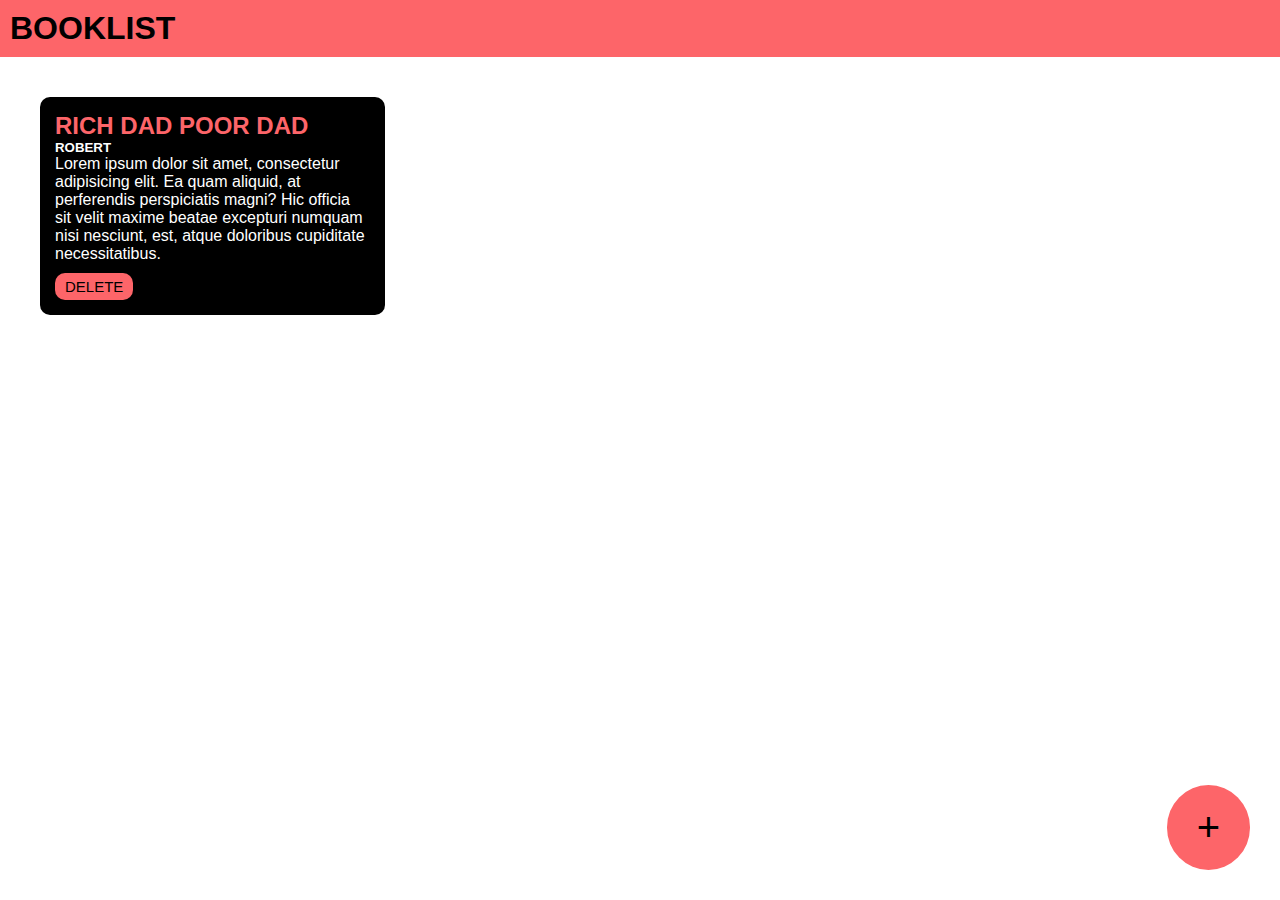
<file: booklist/index.html>
<!DOCTYPE html>
<html lang="en">
<head>
    <meta charset="UTF-8">
    <meta name="viewport" content="width=device-width, initial-scale=1.0">
    <title>BOOKLIST</title>
    <link rel="stylesheet" href="style.css">
</head>
<body>
    <div class="navbar">
        <h1>BOOKLIST</h1>
       
    </div>
    <div class="container">
        <div class="book-container">
            <h2>RICH DAD POOR DAD</h2>
            <h5>ROBERT</h5>
             <p>Lorem ipsum dolor sit amet, consectetur adipisicing elit. Ea quam aliquid, at perferendis perspiciatis magni? Hic officia sit velit maxime beatae excepturi numquam nisi nesciunt, est, atque doloribus cupiditate necessitatibus.</P>
             <button onclick="deletebook(event)">DELETE</button>
        </div>

    </div>
    <div class="overlay"></div>
    <div class="popup-box">
        <h2>ADD NEW BOOK</h2>
        <form>
        <input type="text" placeholder="Book Title" id="book-title-input">
        <input type="text" placeholder="Book Author" id="book-author-input">
        <textarea placeholder="short Description" id="book-description-input"></textarea>
        <button id="cancel-popup">cancel</button>
        <button id="ADD-BOOK">ADD</button>
        </form>
    </div>
    <button class="add-button" id="add-popup-button">+</button>
</body>
<script src="script.js"></script>
</html>
</file>
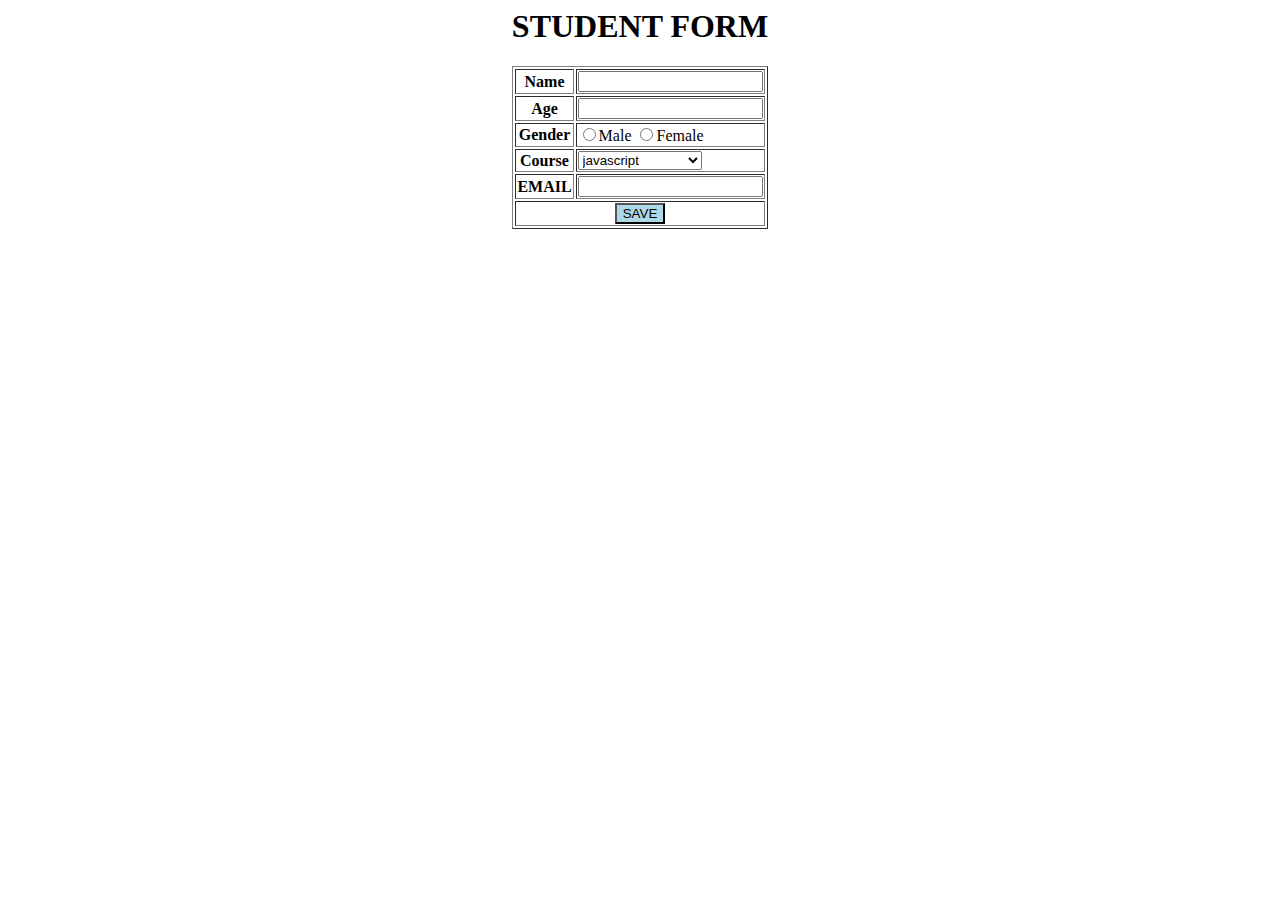
<file: studentform.html>
<html>
    <head>
        <title>
            STUDENT FORM
        </title>
    </head>
    <BODY>
        <h1 align="center">STUDENT FORM</h1>
        <table  border="1" align="center">
                <tr>
                    <th>Name</th>
                    <td><input id="name" type="text" name="name" required></td>
                </tr>
                <tr>
                    <th>Age</th>
                    <td><input id="age" type="number" name="age" required></td>
                </tr>
                <tr>
                    <th>Gender</th>
                    <td>
                        <input type="radio" name="gender" value="male">Male
                        <input type="radio"name="gender" value="female">Female
                    </td>
                </tr>
                <tr>
                    <th>Course</th>
                    <td>
                        <select id="course" name="course">
                            <option value="Javascript">javascript</option>
                            <option value="REACT">react</option>
                            <option value="PYTHON">python</option>
                            <option value="ML">machine learning</option>
                        </select>
                    </td>
                </tr>
                <tr>
                    <th>EMAIL</th>
                    <td>
                        <input type="email" id="email" name="email" required>
                    </td>
                </tr>
                <tr>
                    <td colspan="2" align="center" ><button id="savedetails" onclick="savechanges()" style="background-color: lightblue;">SAVE</button></td>
                </tr>
        </table>
        <br><br>
        <table id="table2" border="1" align="center" style="display:none;">
            <tr>
                <th>Name</th>
                <th>Age</th>
                <th>Gender</th>
                <th>Course</th>
                <th>Email</th>
                <th>Action</th>
            </tr>
        </table>
    </BODY>
    <script>
    var doc=document.getElementById("savedetails");
    function savechanges(){
        var name=document.getElementById("name");
        var age=document.getElementById("age");
        var course=document.getElementById("course");
        var email=document.getElementById("email");
        var gen=document.querySelector("input[name='gender']:checked");
        var tab=document.getElementById("table2");
        var row=document.createElement("tr");
        var cell1=document.createElement("td");
        var cell2=document.createElement("td");
        var cell3=document.createElement("td");
        var cell4=document.createElement("td");
        var cell5=document.createElement("td");
        var cell6=document.createElement("td");
        cell1.innerHTML=name.value;
        cell2.innerHTML=age.value;
        cell3.innerHTML=gen.value;
        cell4.innerHTML=course.value;
        cell5.innerHTML=email.value;
        cell6.innerHTML="<BUTTON onclick='deleteele(event)' style='background-color: red;'>Delete</button>";
        row.appendChild(cell1);
        row.appendChild(cell2);
        row.appendChild(cell3);
        row.appendChild(cell4);
        row.appendChild(cell5);
        row.appendChild(cell6);
        tab.appendChild(row);
        tab.style.display = "table";
    }
    function deleteele(event){
        var btn=event.target;
        var row=btn.parentNode.parentNode;
        row.remove();
    }
    </script>

</html>
</file>
<file: booklist/style.css>
*{
    margin:0;
    padding:0;
 }

body{
    font-family: 'poppins', sans-serif;
}
.navbar{
    background-color: #fd6569;
    padding: 10px;  
}
.container{
    padding: 10px;

}
.book-container{
     padding: 15px;
     width: 25%;
     background-color: black;
     border-radius: 10px;
     color: white;
     margin:30px;
     display: inline-block;
     vertical-align: top;
}

.book-container h2{
    color:#fd6569
}

.book-container button{
    font-size: 15px;
    background-color: #fd6569;
    color: black;
    border-radius: 10px;
    padding-top: 5px;
    padding-bottom: 5px;
    padding-left: 10px;
    padding-right: 10px;
    border: none;
    margin-top: 10px;
}

.add-button{
    background-color: #fd6569;
    color:black;
    border-radius: 100%;
    padding-top: 20px;
    padding-bottom: 20px;
    padding-left: 30px;
    padding-right: 30px;
    font-size: 40px;
    border: none;
    position: fixed;
    bottom: 30px;
    right: 30px;
}

.overlay{
    background-color: black;
    position: absolute;
    opacity: 0.8;
    height: 100%;
    width: 100%;
    top:0%;
    left:0%;
    z-index: 2;
    display: none;
}
.popup-box{
    background-color: tomato;
    width: 40%;
    padding: 40px;
    border-radius: 10px;
    position: absolute;
    top: 20%;
    left: 30%;
    z-index: 2;
    display: none;
}

.popup-box input{
    background-color: transparent;
    width: 100%;
    border: none;
    margin: 5px;
    padding: 5px;
    font-size: 20px;
    border-bottom: solid 2px black;

}
.popup-box textarea{
    background-color: transparent;
    width: 100%;
    margin: 5px;
    padding: 5px;
    font-size: 20px;
    border: solid 2px black;
}

.popup-box input::placeholder{
    color: black;
}
.popup-box textarea::placeholder{
    color: black;
}

.popup-box button{
    background-color: black;
    padding-left: 20px;
    padding-right: 20px;
    border: none;
    padding-top: 10px;
    padding-bottom: 10px;
    color: white;
    margin: 5px;
}

.popup-box input:focus{
    outline: none;
}
.popup-box textarea:focus{
    outline: none;
}
</file>
